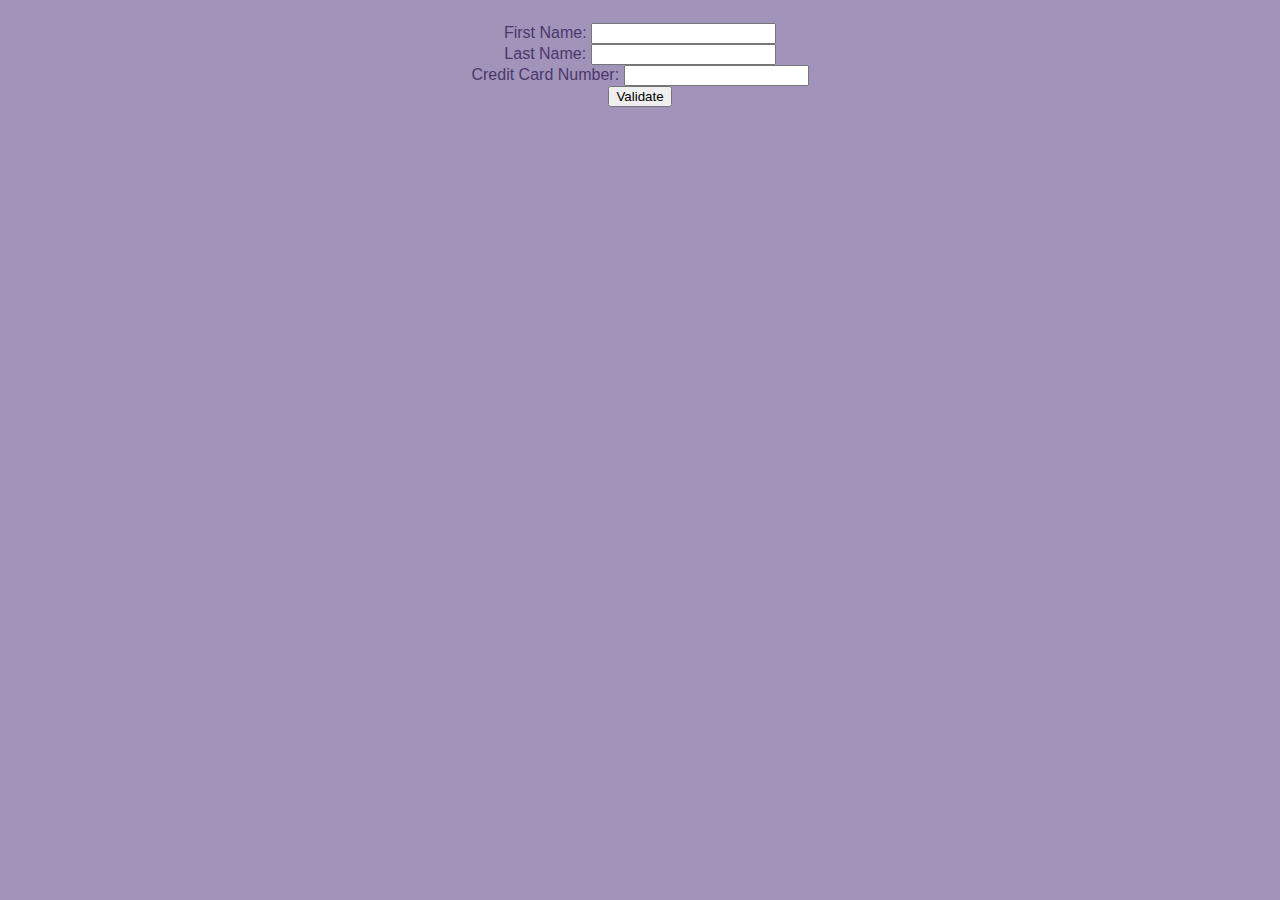
<file: Exercises/CreditCardValidator/Test1.html>
<!DOCTYPE html>
<html>
<head>
	<link rel="stylesheet" type="text/css" href="stylesheet.css">
	<title>Credit Card Validator</title>
</head>

<body>
	First Name:     
	<input type="text" name="firstname" id="firstname"><br>
	Last Name:    
	<input type="text" name="lastname" id="lastname"><br>
	Credit Card Number:
	<input type="number" name="CardNumber" id="CardNumber" maxlength="16"><br>
	<input type="submit" value="Validate" onclick = "validate(CardNumber);">
	<div id="Result"></div>
<script type="text/javascript" src="Script.js"></script>
</body>
</html>
</file>
<file: Exercises/CreditCardValidator/stylesheet.css>
body {
	background-color: #A193B9;
	font-family: Tahoma, sans-serif;
	color: #4B386B;
	text-align: center;
	font-style: italic, bold;
	padding-top: 15px;
}

#firstname #lastname {
padding-right: 10px;
}
</file>
